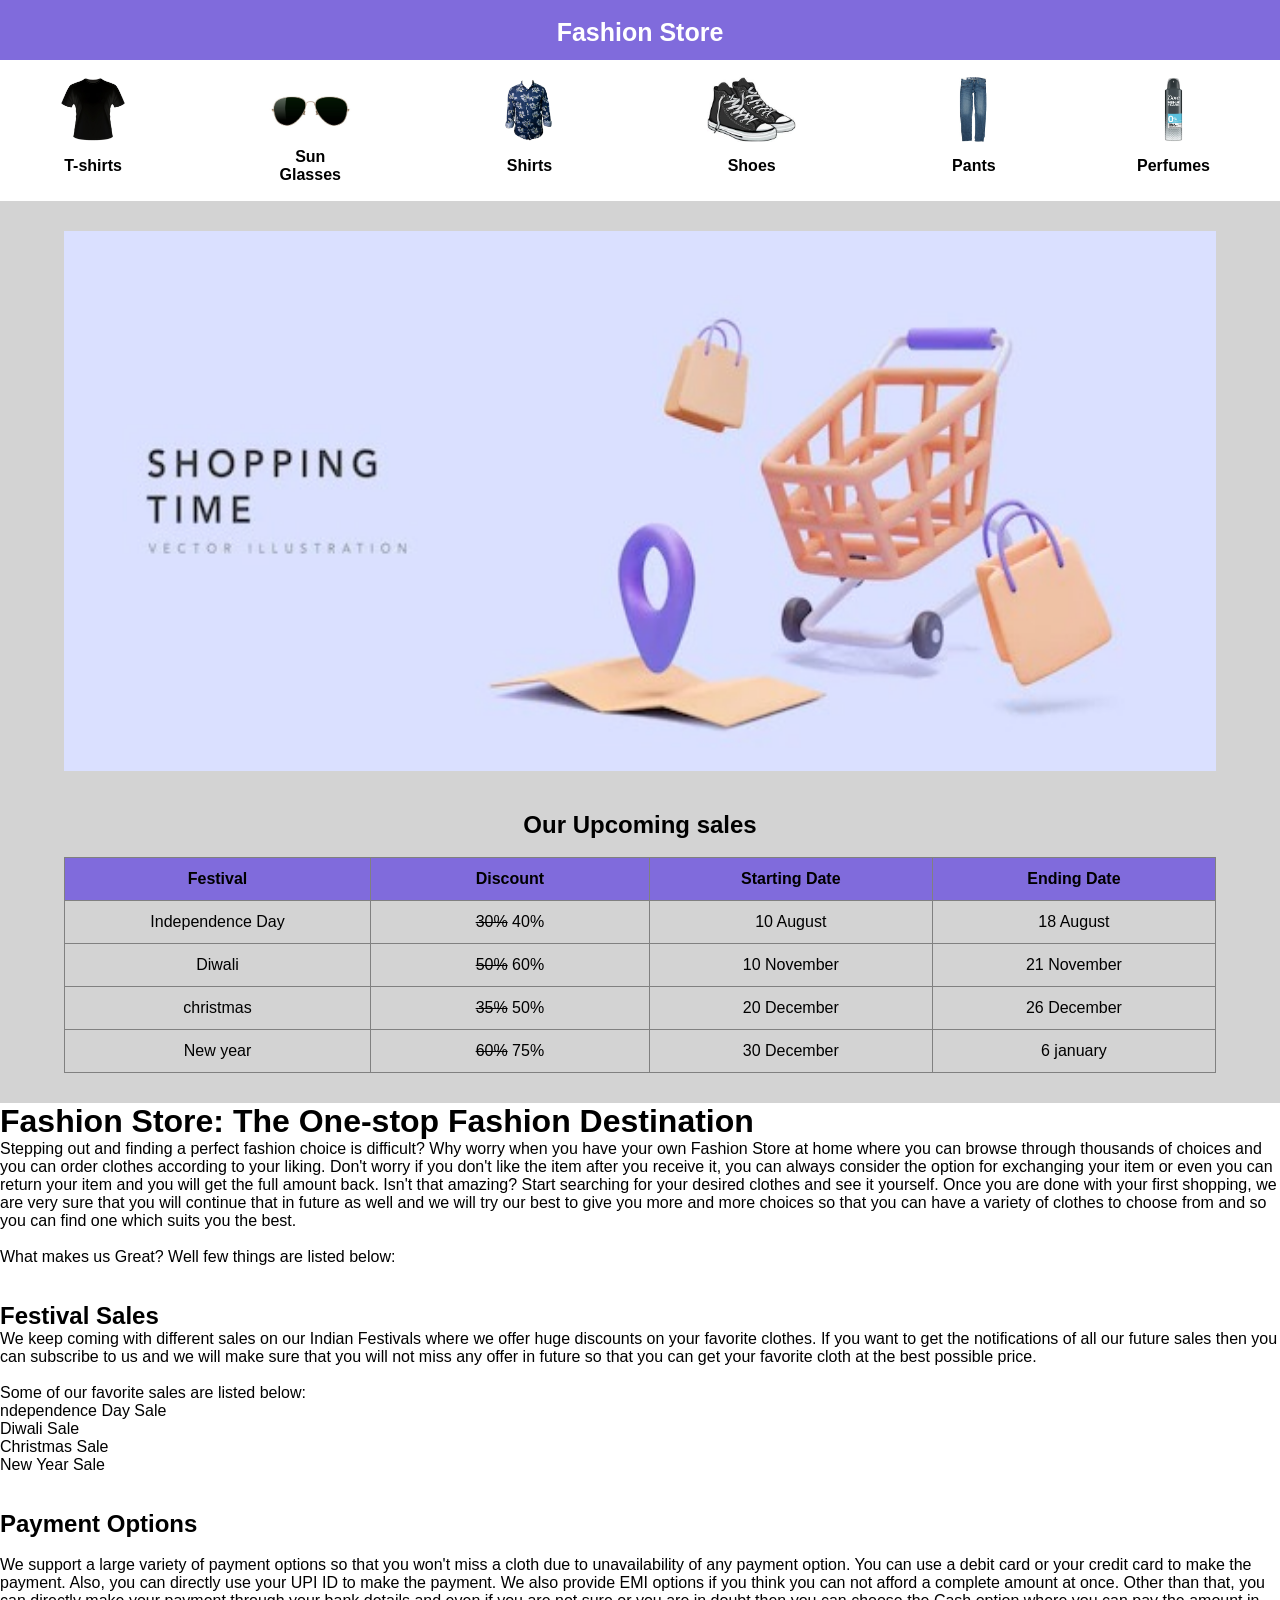
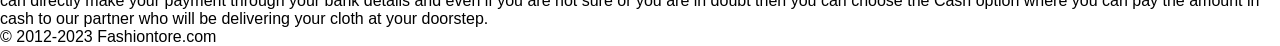
<file: index.html>
<!DOCTYPE html>
<html lang="en">

<head>
    <meta charset="UTF-8">
    <meta name="author" content="piyush">
    <meta name="viewport" content="width=device-width, initial-scale=1.0">
    <!-- <link rel="stylesheet" href="npm i bootstrap-icons"> -->
    <title>fashion store </title>
    <link rel="stylesheet" href="main.css">
</head>

<body>
    <header>
        <div class="navbar">
            <a href="" id="navbar-title">
                Fashion Store
            </a>
        </div>
    </header>
    <main>
        <div class="items">
            <table id="table-items">
                <tbody>
                    <tr>
                        <td>
                            <img src="tshirt.jpeg" alt="t-shirts" class="item-img">
                        </td>
                        <td>
                            <img src="sunglasses.jpeg" alt="sunglasses" class="item-img">
                        </td>
                        <td>
                            <img src="shirts.jpeg" alt="shirts" class="item-img">
                        </td>
                        <td>
                            <img src="shoes.jpeg" alt="shoes" class="item-img">
                        </td>
                        <td>
                            <img src="pants.jpeg" alt="pant" class="item-img">
                        </td>
                        <td>
                            <img src="perfume.jpeg" alt="perfumes" class="item-img">
                        </td>
                    </tr>
                    <tr>
                        <td>
                            <a href="" class="item-tag">T-shirts</a>
                        </td>
                        <td>
                            <a href="" class="item-tag">Sun<br>Glasses</a>
                        </td>
                        <td>
                            <a href="" class="item-tag">Shirts</a>
                        </td>
                        <td>
                            <a href="" class="item-tag">Shoes</a>
                        </td>
                        <td>
                            <a href="" class="item-tag">Pants</a>
                        </td>
                        <td>
                            <a href="" class="item-tag">Perfumes</a>
                        </td>
                    </tr>
                </tbody>
            </table>

        </div>





        <div class="shopping-container">
            <a href="">
                <img src="shopingtime.jpeg" alt="shoping-time" id="shopping">
            </a>
            <br>
            <br>
            <br>

            <h2 style="text-align: center;">Our Upcoming sales</h2>
            <br>
            <table class="sales-table">
                <thead class="table-head">
                    <th class="sales-table">
                        Festival
                    </th>
                    <th class="sales-table">
                        Discount
                    </th>
                    <th class="sales-table">
                        Starting Date
                    </th>
                    <th class="sales-table">
                        Ending Date
                    </th>
                </thead>
                <tbody>
                    <tr>
                        <td class="sales-table">
                            Independence Day
                        </td>
                        <td class="sales-table">
                            <s>30%</s> 40%
                        </td>
                        <td class="sales-table">
                            10 August
                        </td>
                        <td class="sales-table">
                            18 August
                        </td>
                        
                    </tr>

                    <tr>
                        <td class="sales-table">
                            Diwali
                        </td>
                        <td  class="sales-table">
                            <s>50%</s> 60%
                        </td>
                        <td class="sales-table">
                            10 November
                        </td>
                        <td class="sales-table">
                            21 November
                        </td>
                        </tr>
                        <tr>
                        <td class="sales-table">
                            
                            christmas
                        </td>

                    <td class="sales-table">
                        <s>35%</s> 50%
                    </td>
                    <td class="sales-table">
                        20 December
                    </td>
                    <td class="sales-table">
                        26 December
                    </td>
                        </tr>

                        <tr>
                        <td class="sales-table">
                            
                            New year
                        </td>

                    <td class="sales-table">
                        <s>60%</s> 75%
                    </td>
                    <td class="sales-table">
                        30 December
                    </td>
                    <td class="sales-table">
                        6 january
                    </td>
                        </tr>
                </tbody>
            </table>
        </div>
    </main>
    <div class="information">
        <h1>
            Fashion Store: The One-stop Fashion Destination

        </h1>
        <p>Stepping out and finding a perfect fashion choice is difficult? Why worry when you have your own Fashion Store at home where you can browse through thousands of choices and you can order clothes according to your liking. Don't worry if you don't like the item after you receive it, you can always consider the option for exchanging your item or even you can return your item and you will get the full amount back. Isn't that amazing? Start searching for your desired clothes and see it yourself. Once you are done with your first shopping, we are very sure that you will continue that in future as well and we will try our best to give you more and more choices so that you can have a variety of clothes to choose from and so you can find one which suits you the best.
</p>
<br>
<p>What makes us Great? Well few things are listed below:</p>
<br>
<br>
<h2>Festival Sales</h2>
<p>We keep coming with different sales on our Indian Festivals where we offer huge discounts on your favorite clothes. If you want to get the notifications of all our future sales then you can subscribe to us and we will make sure that you will not miss any offer in future so that you can get your favorite cloth at the best possible price.

</p>
<br>
<p>Some of our favorite sales are listed below:</p>
<UL>
    <li>ndependence Day Sale</li>
   <li>Diwali Sale</li>
   <li>Christmas Sale</li>
   <li>New Year Sale</li>
</UL>
<br>
<br>
<h2>Payment Options</h2>
<br>
<p>We support a large variety of payment options so that you won't miss a cloth due to unavailability of any payment option. You can use a debit card or your credit card to make the payment. Also, you can directly use your UPI ID to make the payment. We also provide EMI options if you think you can not afford a complete amount at once. Other than that, you can directly make your payment through your bank details and even if you are not sure or you are in doubt then you can choose the Cash option where you can pay the amount in cash to our partner who will be delivering your cloth at your doorstep.</p>
<footer>
&copy; 2012-2023 Fashiontore.com
</footer>

    </div>
</body>


</html>
</file>
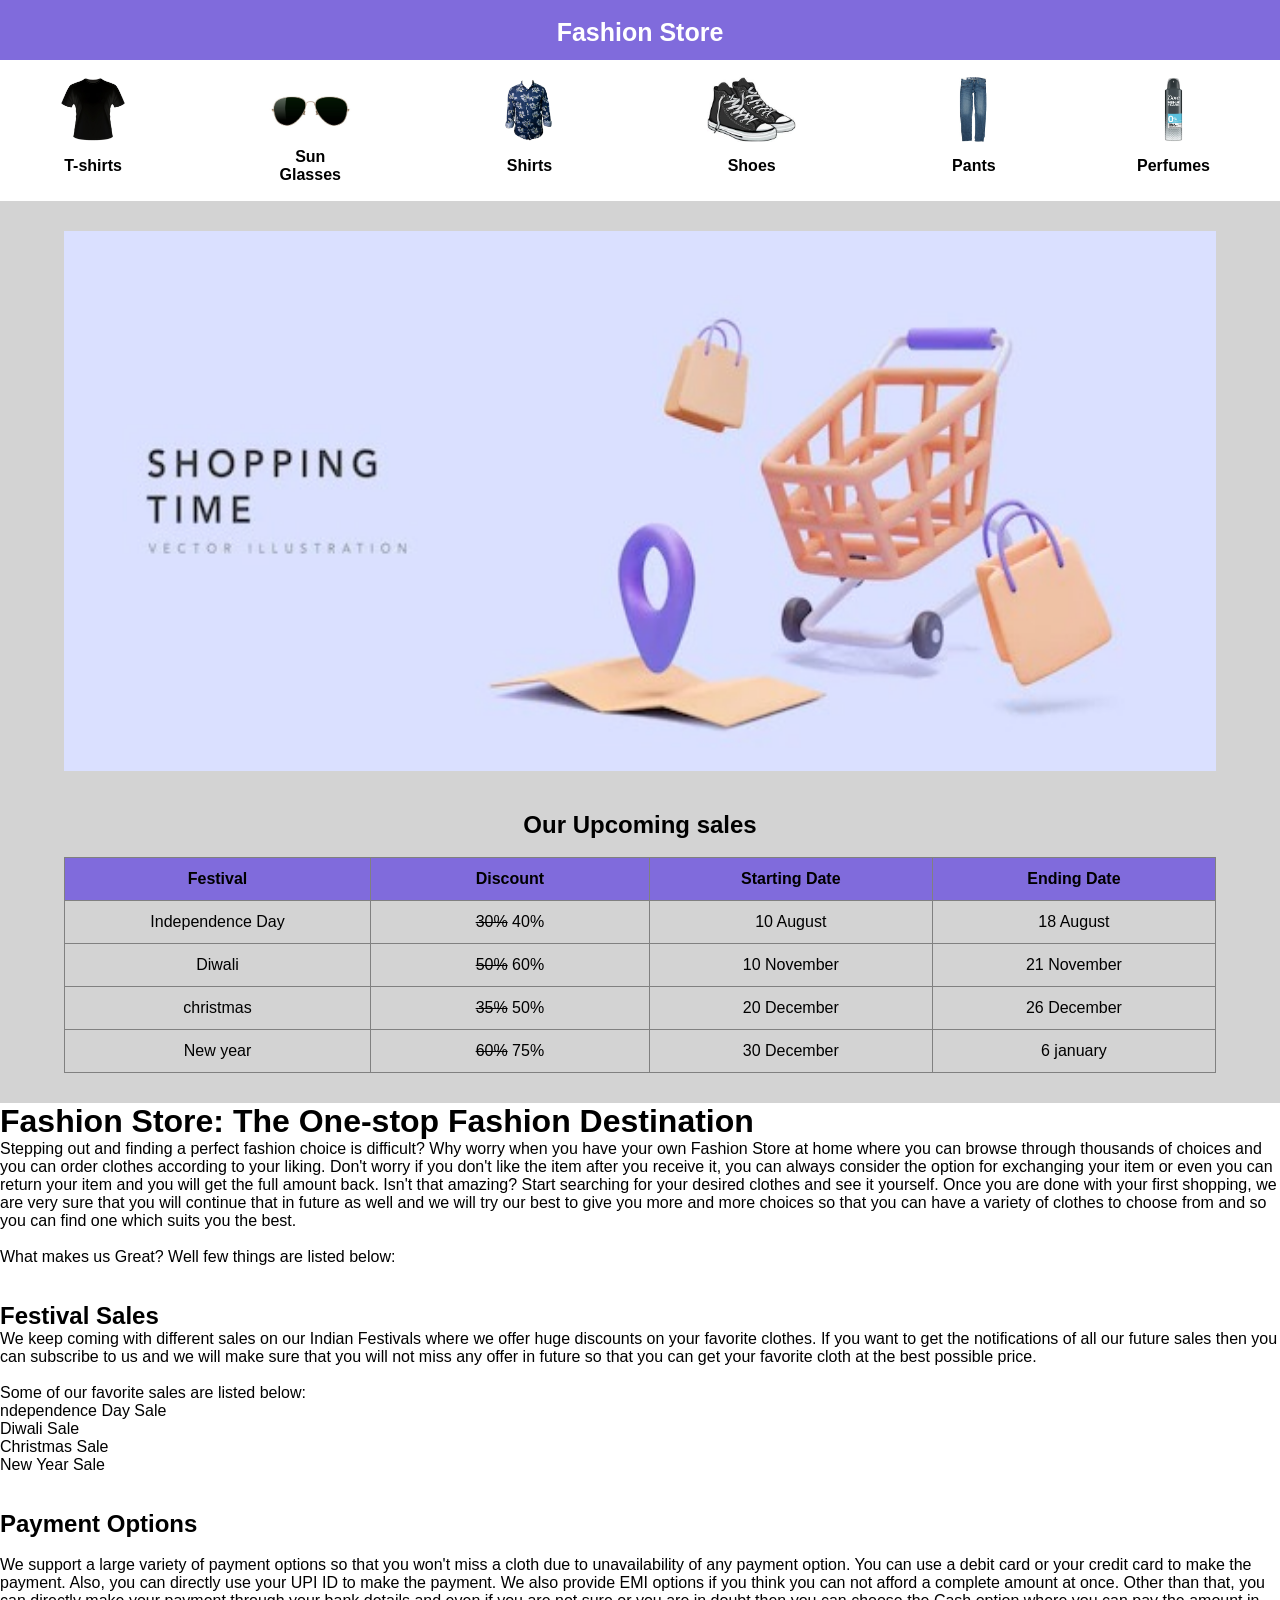
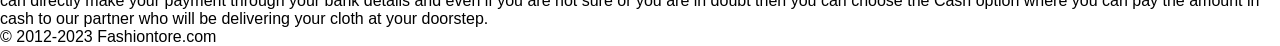
<file: fashion.html>
<!DOCTYPE html>
<html lang="en">

<head>
    <meta charset="UTF-8">
    <meta name="author" content="piyush">
    <meta name="viewport" content="width=device-width, initial-scale=1.0">
    <!-- <link rel="stylesheet" href="npm i bootstrap-icons"> -->
    <title>fashion store </title>
    <link rel="stylesheet" href="main.css">
</head>

<body>
    <header>
        <div class="navbar">
            <a href="" id="navbar-title">
                Fashion Store
            </a>
        </div>
    </header>
    <main>
        <div class="items">
            <table id="table-items">
                <tbody>
                    <tr>
                        <td>
                            <img src="tshirt.jpeg" alt="t-shirts" class="item-img">
                        </td>
                        <td>
                            <img src="sunglasses.jpeg" alt="sunglasses" class="item-img">
                        </td>
                        <td>
                            <img src="shirts.jpeg" alt="shirts" class="item-img">
                        </td>
                        <td>
                            <img src="shoes.jpeg" alt="shoes" class="item-img">
                        </td>
                        <td>
                            <img src="pants.jpeg" alt="pant" class="item-img">
                        </td>
                        <td>
                            <img src="perfume.jpeg" alt="perfumes" class="item-img">
                        </td>
                    </tr>
                    <tr>
                        <td>
                            <a href="" class="item-tag">T-shirts</a>
                        </td>
                        <td>
                            <a href="" class="item-tag">Sun<br>Glasses</a>
                        </td>
                        <td>
                            <a href="" class="item-tag">Shirts</a>
                        </td>
                        <td>
                            <a href="" class="item-tag">Shoes</a>
                        </td>
                        <td>
                            <a href="" class="item-tag">Pants</a>
                        </td>
                        <td>
                            <a href="" class="item-tag">Perfumes</a>
                        </td>
                    </tr>
                </tbody>
            </table>

        </div>





        <div class="shopping-container">
            <a href="">
                <img src="shopingtime.jpeg" alt="shoping-time" id="shopping">
            </a>
            <br>
            <br>
            <br>

            <h2 style="text-align: center;">Our Upcoming sales</h2>
            <br>
            <table class="sales-table">
                <thead class="table-head">
                    <th class="sales-table">
                        Festival
                    </th>
                    <th class="sales-table">
                        Discount
                    </th>
                    <th class="sales-table">
                        Starting Date
                    </th>
                    <th class="sales-table">
                        Ending Date
                    </th>
                </thead>
                <tbody>
                    <tr>
                        <td class="sales-table">
                            Independence Day
                        </td>
                        <td class="sales-table">
                            <s>30%</s> 40%
                        </td>
                        <td class="sales-table">
                            10 August
                        </td>
                        <td class="sales-table">
                            18 August
                        </td>
                        
                    </tr>

                    <tr>
                        <td class="sales-table">
                            Diwali
                        </td>
                        <td  class="sales-table">
                            <s>50%</s> 60%
                        </td>
                        <td class="sales-table">
                            10 November
                        </td>
                        <td class="sales-table">
                            21 November
                        </td>
                        </tr>
                        <tr>
                        <td class="sales-table">
                            
                            christmas
                        </td>

                    <td class="sales-table">
                        <s>35%</s> 50%
                    </td>
                    <td class="sales-table">
                        20 December
                    </td>
                    <td class="sales-table">
                        26 December
                    </td>
                        </tr>

                        <tr>
                        <td class="sales-table">
                            
                            New year
                        </td>

                    <td class="sales-table">
                        <s>60%</s> 75%
                    </td>
                    <td class="sales-table">
                        30 December
                    </td>
                    <td class="sales-table">
                        6 january
                    </td>
                        </tr>
                </tbody>
            </table>
        </div>
    </main>
    <div class="information">
        <h1>
            Fashion Store: The One-stop Fashion Destination

        </h1>
        <p>Stepping out and finding a perfect fashion choice is difficult? Why worry when you have your own Fashion Store at home where you can browse through thousands of choices and you can order clothes according to your liking. Don't worry if you don't like the item after you receive it, you can always consider the option for exchanging your item or even you can return your item and you will get the full amount back. Isn't that amazing? Start searching for your desired clothes and see it yourself. Once you are done with your first shopping, we are very sure that you will continue that in future as well and we will try our best to give you more and more choices so that you can have a variety of clothes to choose from and so you can find one which suits you the best.
</p>
<br>
<p>What makes us Great? Well few things are listed below:</p>
<br>
<br>
<h2>Festival Sales</h2>
<p>We keep coming with different sales on our Indian Festivals where we offer huge discounts on your favorite clothes. If you want to get the notifications of all our future sales then you can subscribe to us and we will make sure that you will not miss any offer in future so that you can get your favorite cloth at the best possible price.

</p>
<br>
<p>Some of our favorite sales are listed below:</p>
<UL>
    <li>ndependence Day Sale</li>
   <li>Diwali Sale</li>
   <li>Christmas Sale</li>
   <li>New Year Sale</li>
</UL>
<br>
<br>
<h2>Payment Options</h2>
<br>
<p>We support a large variety of payment options so that you won't miss a cloth due to unavailability of any payment option. You can use a debit card or your credit card to make the payment. Also, you can directly use your UPI ID to make the payment. We also provide EMI options if you think you can not afford a complete amount at once. Other than that, you can directly make your payment through your bank details and even if you are not sure or you are in doubt then you can choose the Cash option where you can pay the amount in cash to our partner who will be delivering your cloth at your doorstep.</p>
<footer>
&copy; 2012-2023 Fashiontore.com
</footer>

    </div>
</body>


</html>
</file>
<file: main.css>
*{
    margin: 0px;
    padding: 0px;
    font-family: Arial, Helvetica, sans-serif;
}
a{
    color: black;
    font-weight:550 ;
    text-decoration: none;
    /* max-width: 100%; */
}

header{
    height: 60px;
    
    background-color: #806BDC;
    
    text-align: center;

}
.navbar{
    padding-top: 18px;
}
#navbar-title{
    color: white;
    font-size: 25px;
}

.items{
    padding-top: 15px;
    padding-bottom: 15px;
}
#table-items{
text-align: center;
width: 100%;
}
.item-img{
    height: 65px;
    /* width: 65px; */

}

.item-tag{
    font-size: 16px;
}
.item-tag:hover{
    color: #806BDC;
}
 .shopping-container{
    
    background-color:lightgrey;
    text-align: center;
    padding-bottom: 30px;
     
}
#shopping{
    margin-top: 30px;
    width: 90vw;
    height: 60vh;
}
.sales-table{
    width: 90vw;
    margin: auto;
    border: 1px solid grey;
    border-collapse: collapse;
    padding:12px ;
}
.table-head{
    background-color: #806BDC;
}
</file>
